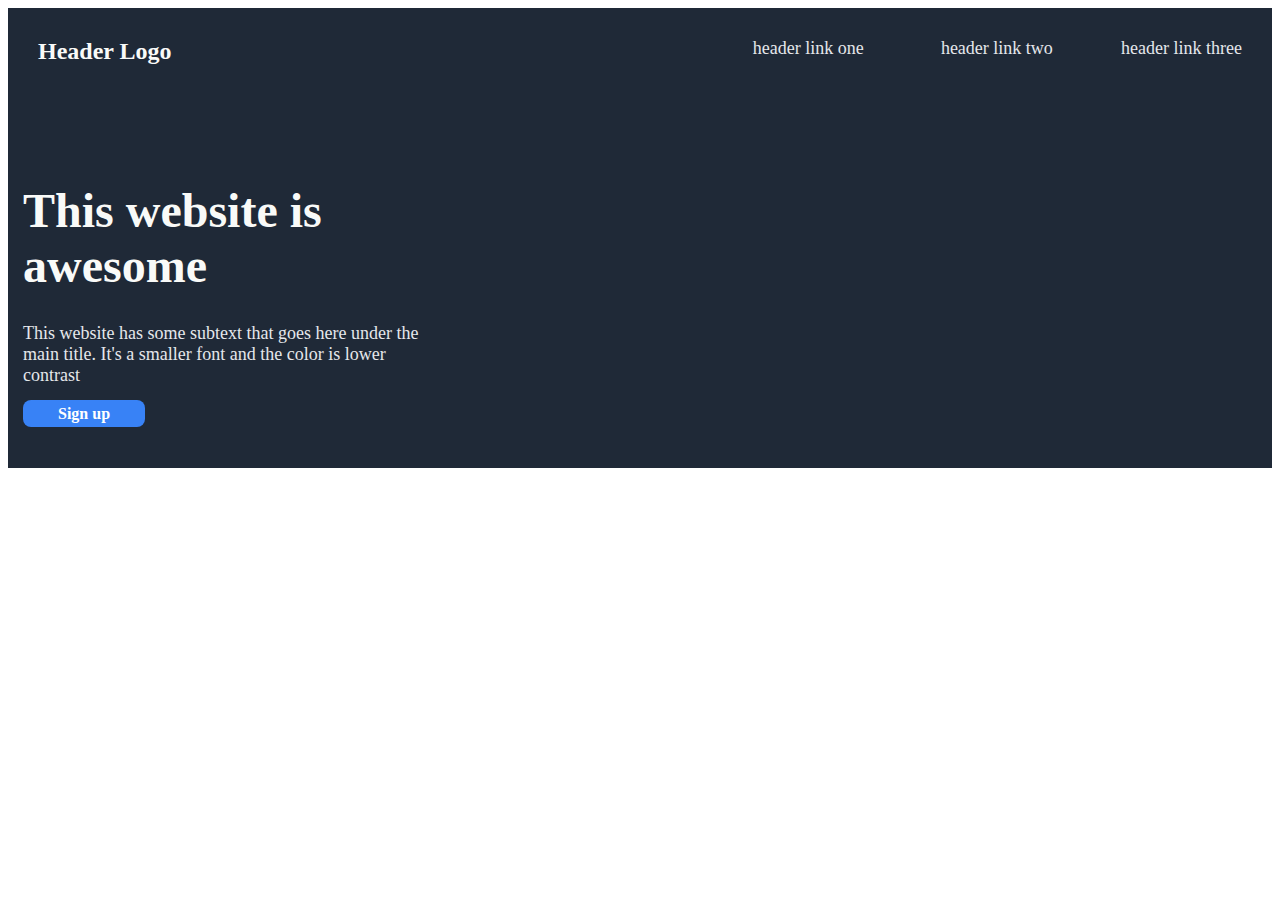
<file: index.html>
<!DOCTYPE html>
<html>
  <head>
    <title>My First Webpage</title>
    <meta charset="UTF-8">
    <link rel="stylesheet" href="styles.css">
  </head>

  <body>
    
     <div id="test"> 
      <div class="container_one">
        <div class="header_container">
          Header Logo
        </div>
        <div class="header_empty_container"></div>
        <div class="header_container_link1">
          header link one
        </div>
        <div class="header_container_link2">
          header link two
        </div>
        <div class="header_container_link3">
          header link three
        </div>
      </div>
      <div class="container_one_1"></div>
      <div class="container_one_2">
        <div class="container_one_2_text">
          <div class="container_one_2_big_text">
            This website is awesome
          </div>
          <div class="container_one_2_small_text">
            This website has some subtext that goes here under
            the main title. It's a smaller font and the color
            is lower contrast
          </div>
          <div class="container_one_2_button">
            Sign up
          </div>
        </div>
        <div class="container_one_2_image"></div>
      </div>
      <div class="container_thnin"></div>
      <div class="container_tlatha"></div>
      <div class="container_arbaa"></div>
      <div class="container_five"></div>
     </div>
    
  </body>
</html>
</file>
<file: styles.css>
.alert-text {
    color: red;
  }

  p {
    border: 4px solid powderblue;
   
  }

  .header_container {
    background: #1F2937;
    /*border: 1px solid brown;*/
    height: 50px;
    font-size: 24px;
    color: #F9FAF8;
    text-align: left;
    padding: 15px;
    font-weight: bold;
    /*width: 100px;*/
    flex: 1;
  }

  .header_empty_container {
    background: #1F2937;
    /*border: 4px solid brown;*/
    height: 50px;
    flex: 3;
  }

  .header_container_link1 {
    background: #1F2937;
    /*border: 4px solid brown;*/
    height: 50px;
    font-size: 18px;
    color: #E5E7EB;
    text-align: right;
    padding: 15px;
    flex: 1;
  }

  .header_container_link2 {
    background: #1F2937;
    /*border: 4px solid brown;*/
    height: 50px;
    font-size: 18px;
    color: #E5E7EB;
    text-align: right;
    padding: 15px;
    flex: 1;
  }

  .header_container_link3 {
    background: #1F2937;
    /*border: 4px solid brown;*/
    height: 50px;
    font-size: 18px;
    color: #E5E7EB;
    text-align: right;
    padding: 15px;
    flex: 1;
  }

  .container_one {
    background: #1F2937;
    /* border: 4px solid brown; */
    height: 50px;
    display: flex;
    padding: 15px;
    /* flex: 1; */
  }

  .container_one_1 {
    background: #1F2937;
    /* border: 4px solid brown; */
    height: 50px;
    padding: 15px;
    display: flex;
    /* flex: 1; */
  }

  .container_one_2 {
    background: #1F2937;
    /* border: 4px solid brown; */
    height: 250px;
    display: flex;
    /* flex: 1; */
  }

  .container_one_2_text {
    background: #1F2937;
    /*border: 1px solid brown;*/
    height: 260px;
    font-size: 18px;
    color: #E5E7EB;
    /*text-align: center;*/
    padding: 15px;
    flex: 1;
  }

  .container_one_2_big_text {
    background: #1F2937;
    /*border: 1px solid brown;*/
    height: 140px;
    font-size: 48px;
    color: #F9FAF8;
    text-align: left;
    font-weight: 900;
    /*display: flex;*/
    /* flex: 1; */
  }

  .container_one_2_small_text {
    background: #1F2937;
    /*border: 1px solid brown;*/
    height: 80px;
    font-size: 18px;
    color: #E5E7EB;
    text-align: left;
    /*display: flex;*/
    /* flex: 1; */
  }

  
  .container_one_2_button {
    background-color: #3882F6; 
    height: 40px;
    border-radius: 8px;
    border: none;
    color: white;
    font-weight: bold;
    padding: 5px 35px;
    vertical-align: baseline;
    /*text-align: center;*/
    text-decoration: none;
    display: inline;
    font-size: 16px;
  }

  .container_one_2_image {
    background: #1F2937;
    /*border: 1px solid brown;*/
    height: 260px;
    font-size: 18px;
    color: #E5E7EB;
    text-align: center;
    padding: 15px;
    flex: 2;
  }


  .container_two {
    background: #F9FAF8;
    /* border: 4px solid brown; */
    height: 200px;
    /* flex: 1; */
  }

  .container_three {
    background: #E5E7EB;
    /* border: 4px solid brown; */
    height: 180px;
    /* flex: 1; */
  }

  .container_four {
    background: #F9FAF8;
    /* border: 4px solid brown; */
    height: 150px;
    /* flex: 1; */
  }

  .container_five {
    background: #1F2937;
    /* border: 4px solid brown; */
    height: 50px;
    /* flex: 1; */
  }
</file>
